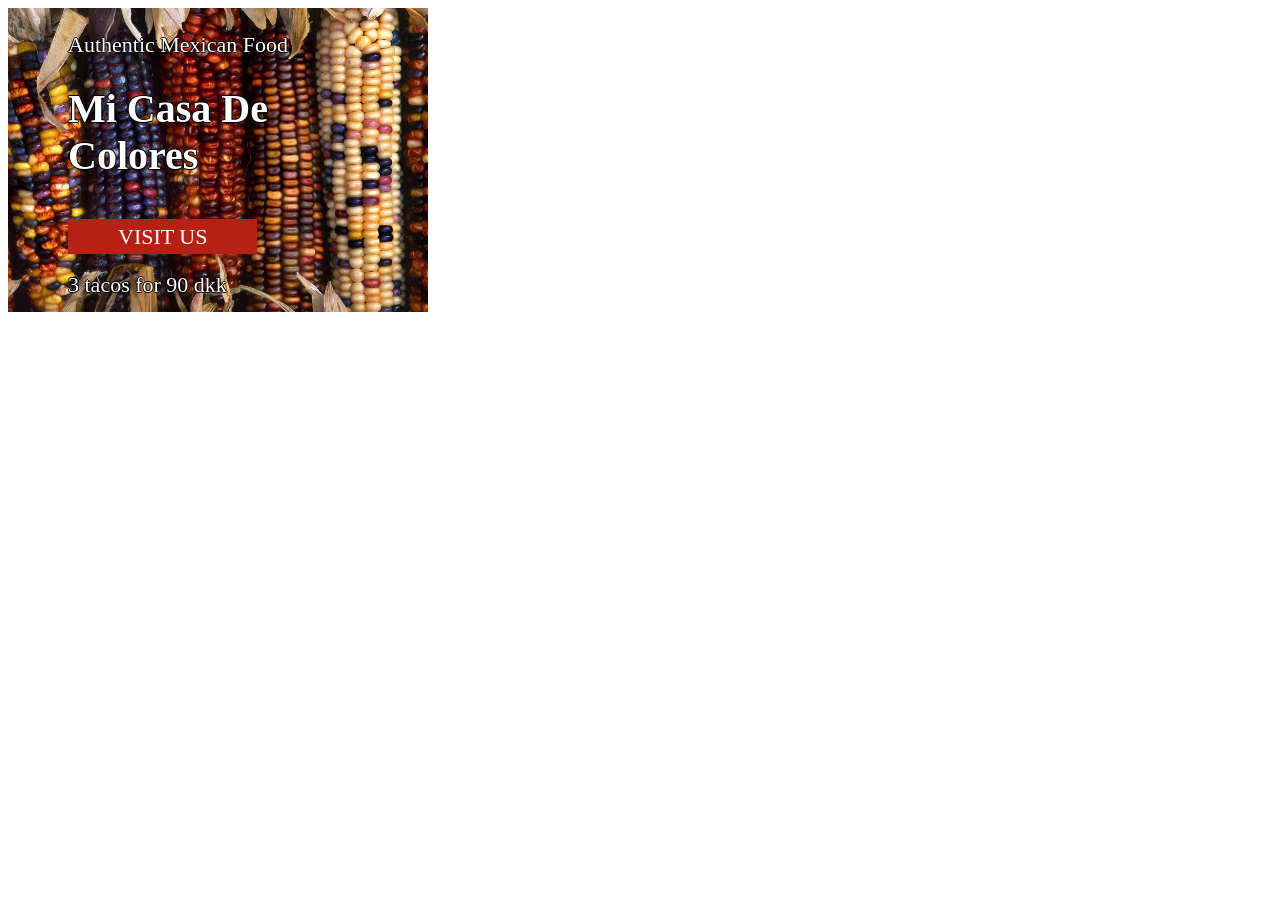
<file: docs/index.html>
<!doctype html>
<html>
	
<head>
	<meta charset="utf-8">
	<title>Untitled Document</title>
	
	<link rel="stylesheet" href="main.css">
</head>

<body>
	<div class="banner">
		<p class="food">Authentic Mexican Food</p>
		
		<h1 class="casa">Mi Casa De <br> Colores</h1>
		
		<br>
		
		<p class="visit">VISIT US</p>
		
		<p class="tacos">3 tacos for 90 dkk</p>
	</div>
	
	
	<script src="main.js"></script>
</body>

</html>
</file>
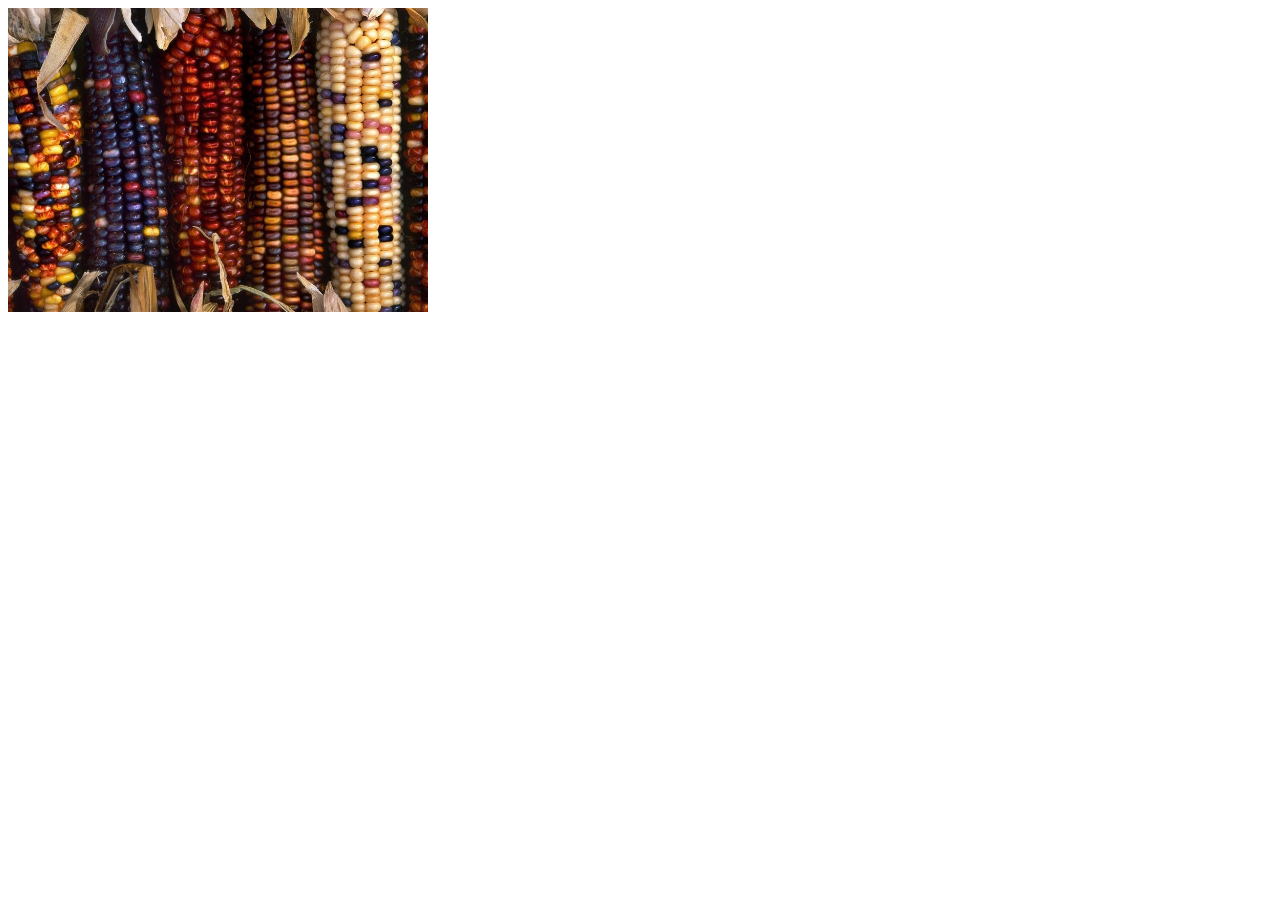
<file: docs/banner.html>
<!doctype html>
<html>
	
<head>
	<meta charset="utf-8">
	<title>Banner Eksempel</title>
	
	<link rel="stylesheet" type="text/css" href="main.css">
</head>

<body>
	<div class="banner"></div>
	<br><br><br>
	<div class="blackBox"></div>
	
	
	<script src="main.js" type="text/javascript"></script>
</body>
	
</html>
</file>
<file: docs/main.css>
/* CSS Document */
body{
	color: white;
}
p {font-size: 22px;}
h1{font-size: 40px;}
p, h1{text-shadow: -1px 0 black, 0 1px black, 1px 0 black, 0 -1px black;
	
	font-family: Cambria, "Hoefler Text", "Liberation Serif", Times, "Times New Roman", "serif";
}

.banner{
	padding: 2px 60px;
	width: 300px;
	height: 300px;
	
	animation-duration: 0.5s;
	
	background-image: url(corn.jpg);
	background-size: cover;
}

@keyframes fade{
	0%   {opacity: 0;}
	100% {opacity: 1;}
}

.banner, .casa, .food, .visit, .tacos{
	animation-name: fade;
	animation-fill-mode: backwards;
}

.casa{
	animation-duration: 1.5s;
	animation-delay: 0.5s;
}

.food{
	animation-duration: 1s;
	animation-delay: 1s;
}

.visit{
	padding: 5px 50px;
	background-color: #B72015;
	display: inline;
	text-shadow: none;
	
	animation-duration: 2s;
	animation-delay: 1.5s;
}

.tacos{
	animation-duration: 0.5s;
	animation-delay: 2s;
}
</file>
